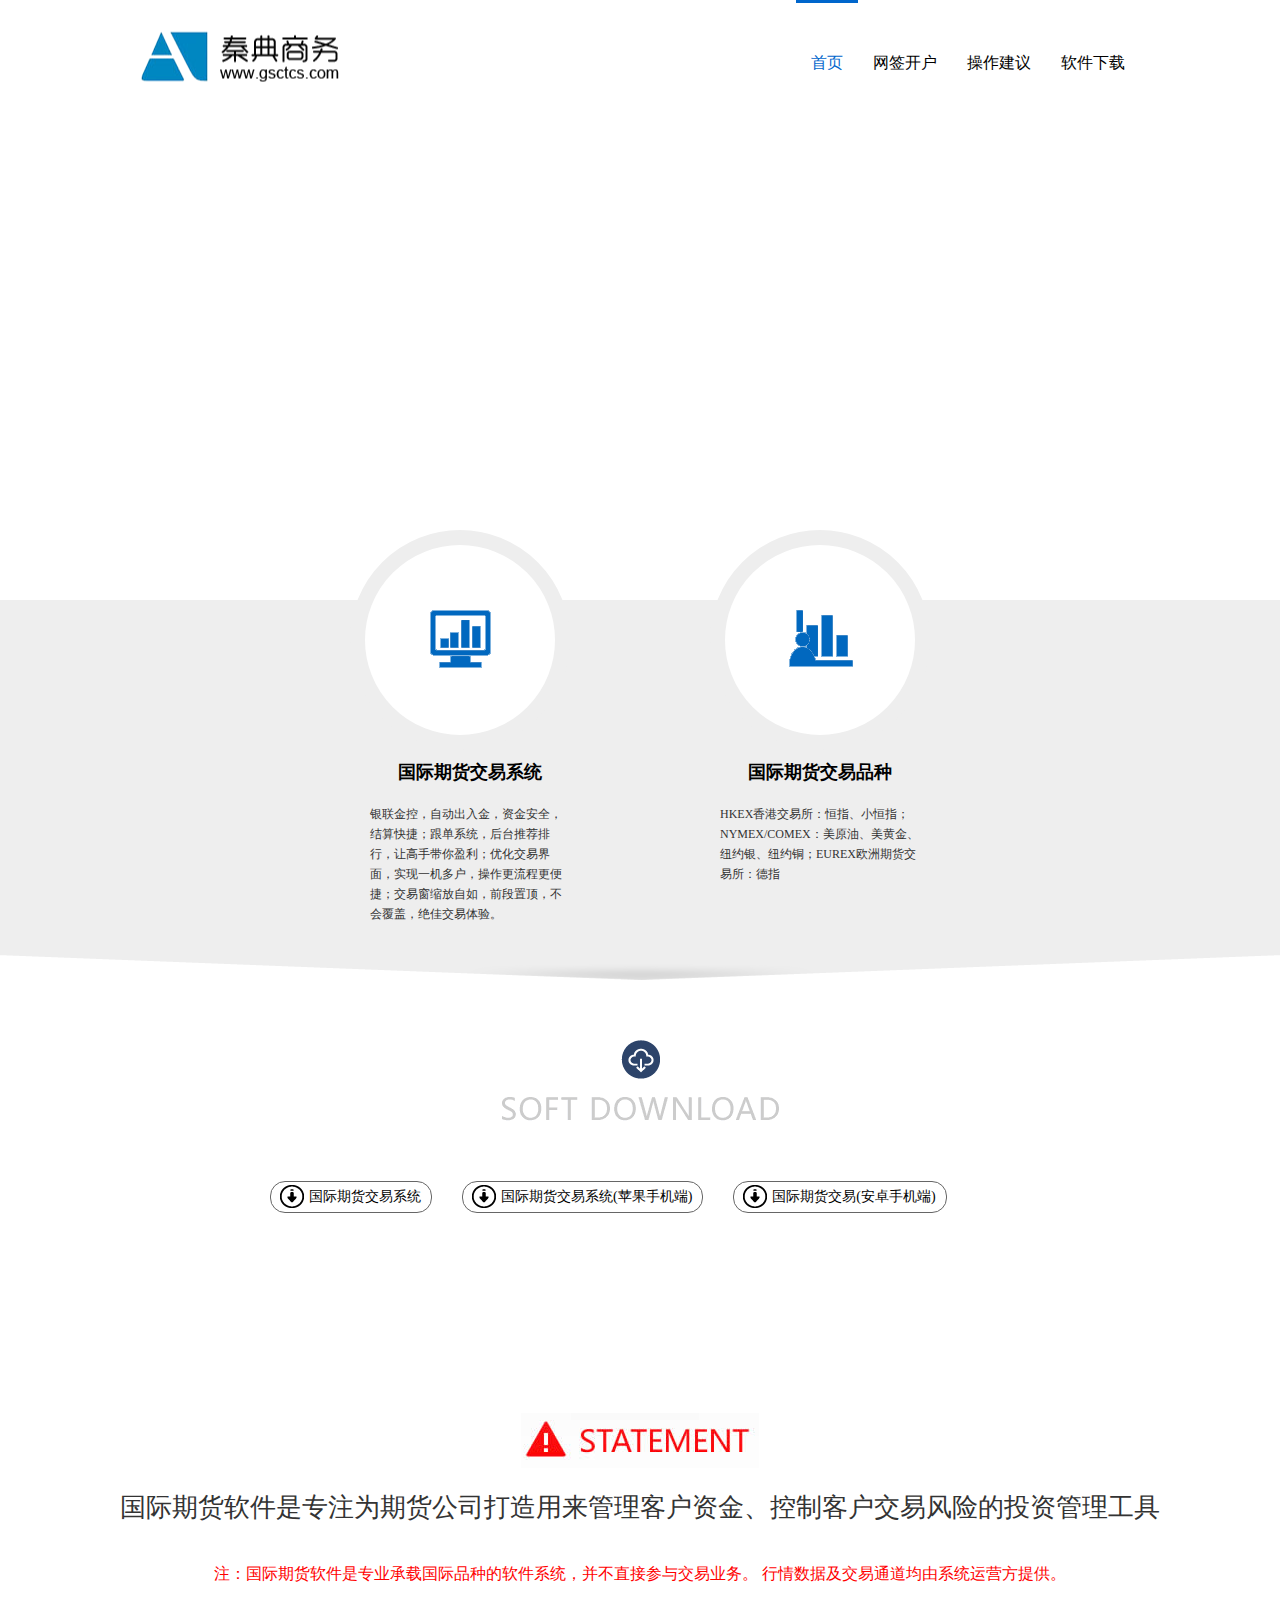
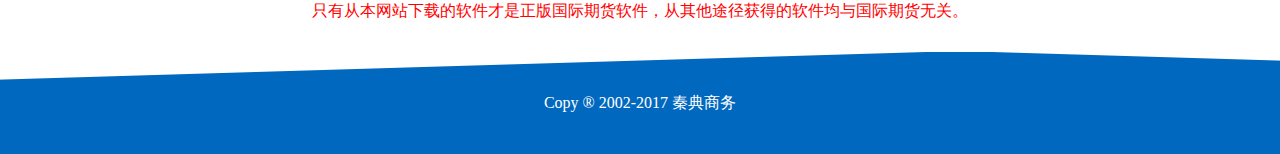
<file: index.html>
<!DOCTYPE html>
<html lang="en">
<head>
	<meta charset="UTF-8">
	<title>首页</title>
	<link rel="shortcut icon" type="image/x-icon" href="qdsw.ico" media="screen" />
	<link rel="stylesheet" href="./css/common.css">
	<link rel="stylesheet" href="./css/index.css">
	<script src="http://www.jq22.com/jquery/1.11.1/jquery.min.js"></script>
	<script src="./js/active.js"></script>
</head>
<body>
	<div class="layer">
			<!-- 公共顶部导航 -->
			<header class="header">
				<nav class="nav">
					<div class="logo"><img src="./imgs/logo.png" alt=""></div>
					<ul id="ulNav">
						<li class="active"><a href="javascript:;" class="active">首页</a></li>
						<li><a href="./wqkh.html">网签开户</a></li>
						<li><a href="./operatSuggest.html">操作建议</a></li>
						<li><a href="./sd.html">软件下载</a></li>
					</ul>
				</nav>
			</header>
		<!-- 轮播图 -->
		<div class="banner">
			<!--<div class="ban1"></div>-->
			<!--<div class="ban2"></div>-->
			<!--<div class="ban3"></div>-->
			<div id="box"></div>
			<div class="desc">
				<h1>IFCISP国际期货渠道综合服务商</h1>
				<h2>INTERNATIONAL FUTURES CHANNEL INTEGRATED SERVICE PROVIDER</h2>
				<h3>www.ifcisp.com</h3>
				<a href="./operatSuggest.html">了解更多</a>
			</div>
			<div class="marked">
				<ul>
					<li>
						<div class="box_l"></div>
						<h3>国际期货交易系统</h3>
						<p>银联金控，自动出入金，资金安全，结算快捷；跟单系统，后台推荐排行，让高手带你盈利；优化交易界面，实现一机多户，操作更流程更便捷；交易窗缩放自如，前段置顶，不会覆盖，绝佳交易体验。</p>
					</li>
					<li>
						<div class="box_r"></div>
						<h3>国际期货交易品种</h3>
						<p>HKEX香港交易所：恒指、小恒指；NYMEX/COMEX：美原油、美黄金、纽约银、纽约铜；EUREX欧洲期货交易所：德指</p>
					</li>

				</ul>
			</div>
		</div>

		<!--软件下载-->
		<div class="soft_download  clearfix">
			<div class="download_top">
				<img src="./imgs/index_d.gif" alt="">
			</div>
			<div class="download_cate">
				<ul>
					<li><a href="./sd.html">国际期货交易系统</a></li>
					<li><a href="./sd.html">国际期货交易系统(苹果手机端)</a></li>
					<li><a href="./sd.html">国际期货交易(安卓手机端)</a></li>
				</ul>
			</div>
		</div>

		<!--公共底部-->

		<footer class="footer">
			<div class="statement"></div>
			<h3>国际期货软件是专注为期货公司打造用来管理客户资金、控制客户交易风险的投资管理工具</h3>
			<p>注：国际期货软件是专业承载国际品种的软件系统，并不直接参与交易业务。
				行情数据及交易通道均由系统运营方提供。
			</p>
			<p>只有从本网站下载的软件才是正版国际期货软件，从其他途径获得的软件均与国际期货无关。</p>
			<div class="footer_bottom">
				<span>Copy &reg; 2002-2017 秦典商务</span>
			</div>
		</footer>

	</div>
</body>
<script src="./js/picMove.js"></script>
<script>
    $(document).ready(function () {
        var list = [{
            imgUrl: './imgs/ban1.jpg',
            href: '#'
        }, {
            imgUrl: './imgs/ban2.jpg',
            href: '#'
        }, {
            imgUrl: './imgs/ban3.jpg',
            href: '#'
        }, {
            imgUrl: './imgs/ban4.jpg',
            href: '#'
        }]

        $('#box').fade({
            url: list,
            boxWid:'100%',
            boxHei:920
        }).css({
            margin:'0 auto'
        })
    })
</script>
<script src="./js/active.js"></script>

</html>
</file>
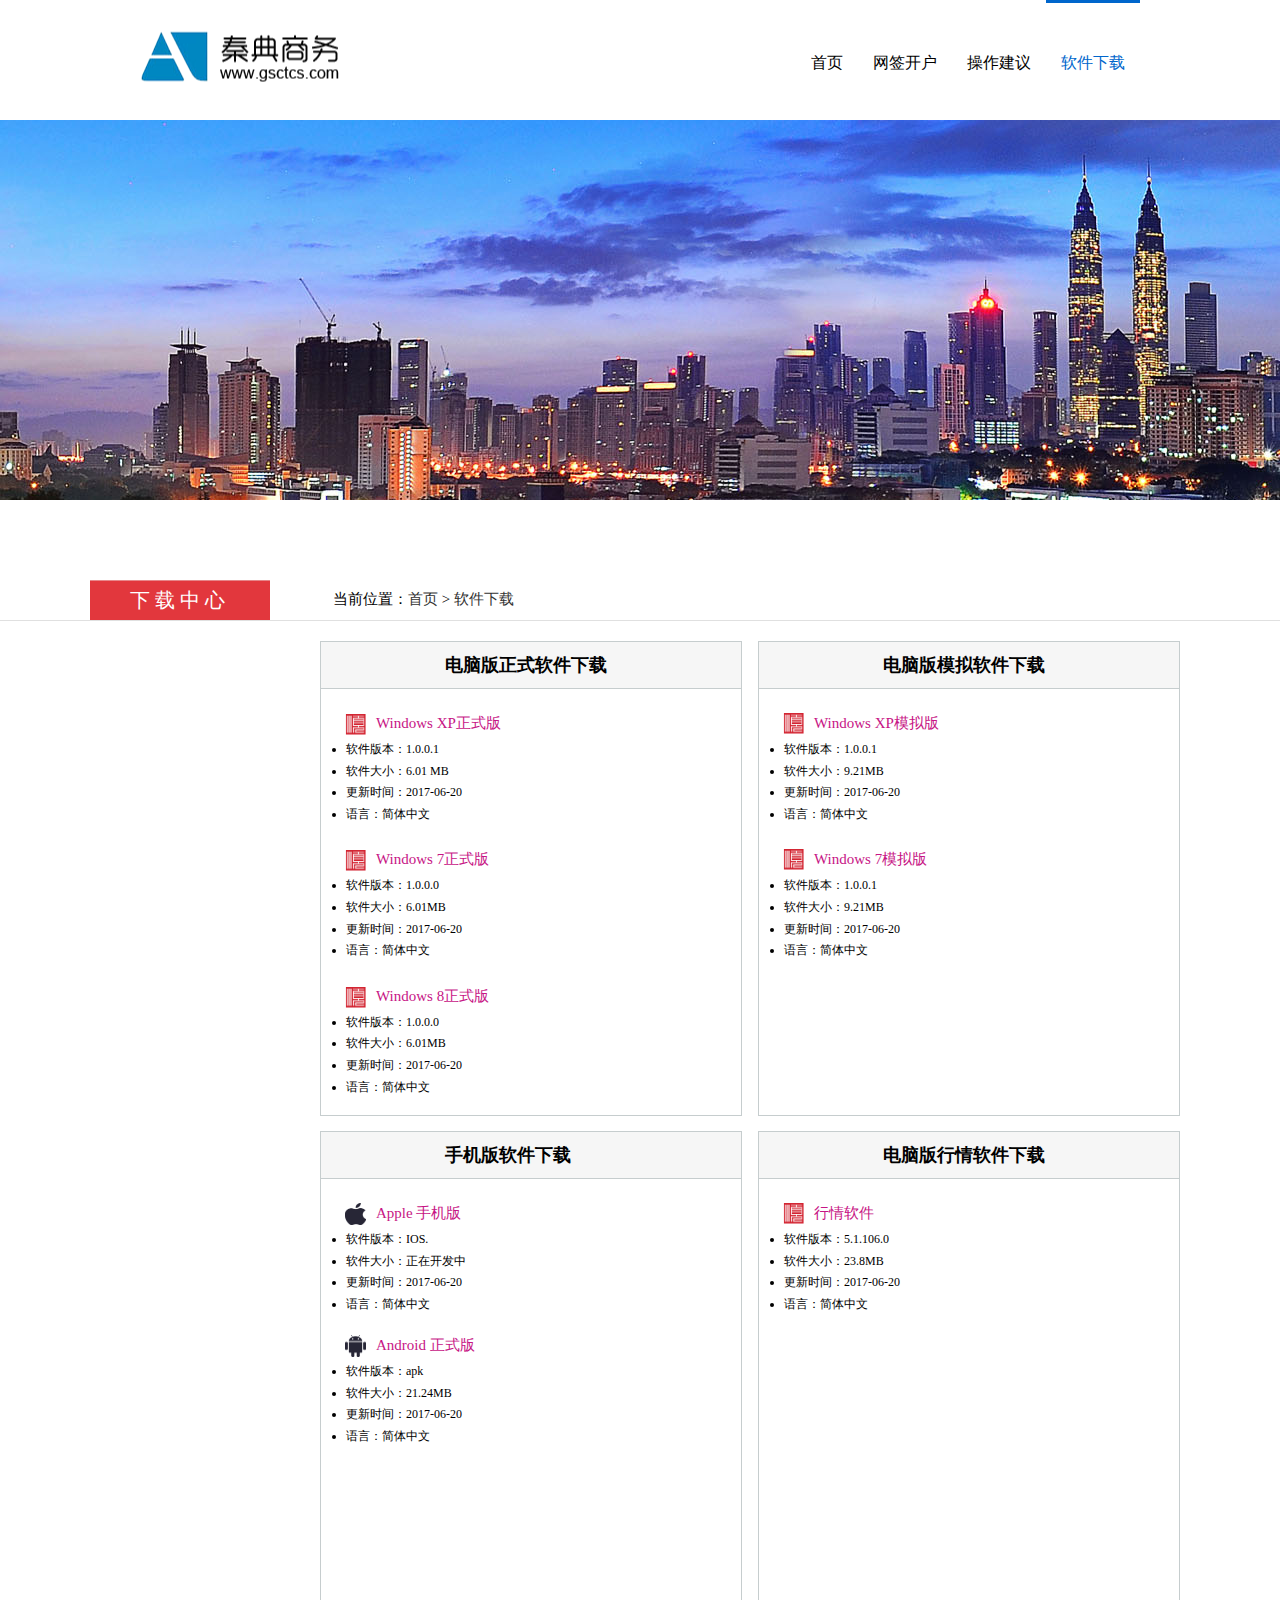
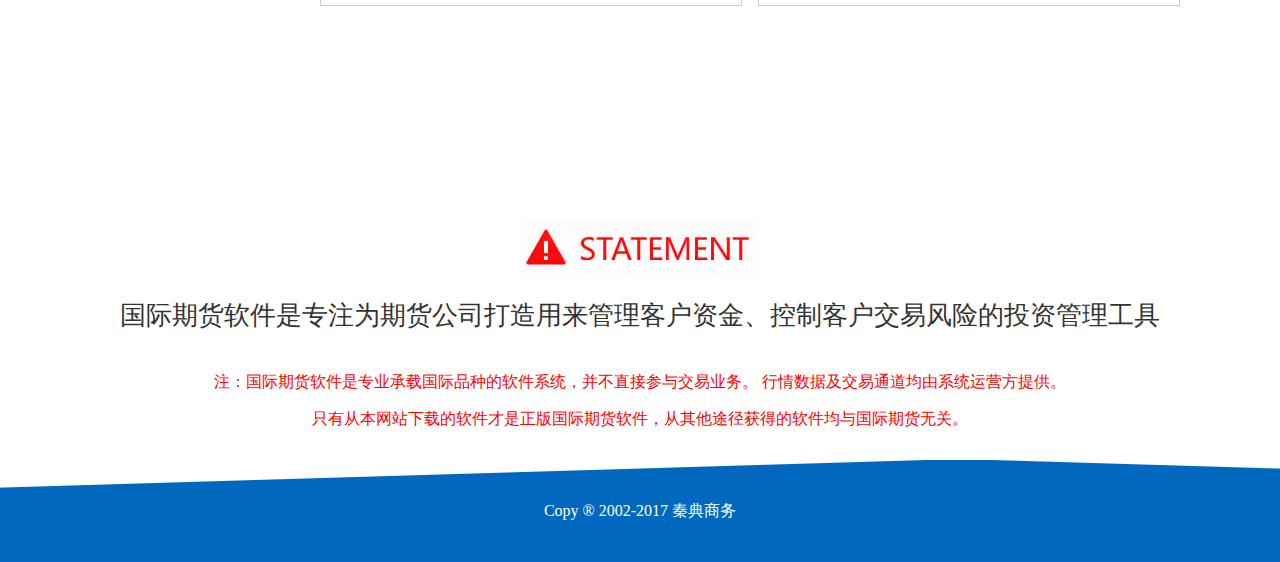
<file: sd.html>
<!DOCTYPE html>
<html lang="en">
<head>
    <meta charset="UTF-8">
    <title>软件下载</title>
    <link rel="shortcut icon" type="image/x-icon" href="qdsw.ico" media="screen" />
    <link rel="stylesheet" href="./css/common.css">
    <link rel="stylesheet" href="./css/software.css">
    <link rel="stylesheet" href="./css/sd.css">
</head>
<body>

<div class="layer">
    <!-- 公共顶部导航 -->
    <header class="header">
        <nav class="nav">
            <div class="logo"><img src="./imgs/logo.png" alt=""></div>
            <ul>
                <li><a href="./index.html">首页</a></li>
                <li><a href="./wqkh.html">网签开户</a></li>
                <li><a href="./operatSuggest.html">操作建议</a></li>
                <li  class="active"><a href="javascript:;"  class="active">软件下载</a></li>
            </ul>
        </nav>
    </header>

    <!--banner图-->

    <div class="banner">
    </div>

    <!--软件下载-->
    <div class="position_box">
        <div class="wrap">
            <div class="position_l fl">下载中心</div>
            <div class="position_r">
                当前位置：<a href="./index.html">首页</a>  &gt; <a href="javascript:;">软件下载</a>
            </div>
        </div>
    </div>
    <div class="wrap" style="height:1000px;">
        <div class="page_content fl">
            <div class="page_column ">
                <!-- <ul>
                    <li><a href="#market">行情软件</a></li>
                    <li><a href="#pc">PC交易软件</a></li>
                    <li><a href="#mob">手机交易软件</a></li>
                    <li><a href="#market">模拟交易软件</a></li>
                </ul> -->
            </div>
        </div>
        <div class="page fr">
            <div class="page_pc_soft">
                <div class="pc_win fl">
                    <div class="win_image" id="pc">电脑版正式软件下载</div>
                    <div class="xp_detail">
                        <div class="xp_down"><a href="http://www.gsctcs.com/XP%E5%9C%B0%E9%A1%BA%E5%AE%9E%E7%9B%98%E8%BD%AF%E4%BB%B6.exe">Windows XP正式版</a></div>
                        <ul>
                            <li>软件版本：1.0.0.1</li>
                            <li>软件大小：6.01 MB</li>
                            <li>更新时间：2017-06-20</li>
                            <li>语言：简体中文</li>
                        </ul>
                    </div>
                    <div class="win7_detail">
                        <div class="win7_down"><a href="http://www.gsctcs.com/win7%E5%9C%B0%E9%A1%BA%E5%AE%9E%E7%9B%98%E8%BD%AF%E4%BB%B6.exe">Windows 7正式版</a></div>
                        <ul>
                            <li>软件版本：1.0.0.0</li>
                            <li>软件大小：6.01MB</li>
                            <li>更新时间：2017-06-20</li>
                            <li>语言：简体中文</li>
                        </ul>
                    </div>
                    <div class="win8_detail">
                        <div class="win8_down"><a href="http://www.gsctcs.com/win8%E5%9C%B0%E9%A1%BA%E5%AE%9E%E7%9B%98%E8%BD%AF%E4%BB%B6.exe">Windows 8正式版</a></div>
                        <ul>
                            <li>软件版本：1.0.0.0</li>
                            <li>软件大小：6.01MB</li>
                            <li>更新时间：2017-06-20</li>
                            <li>语言：简体中文</li>
                        </ul>
                    </div>
                </div>
                <div class="pc_async fr">
                    <div class="win_image" id="market">电脑版模拟软件下载</div>
                    <div class="xp_as_detail">
                        <div class="xp_as_down"><a href="http://www.gsctcs.com/%E5%9C%B0%E9%A1%BA%E6%A8%A1%E6%8B%9F%E8%BD%AF%E4%BB%B6.exe">Windows XP模拟版</a></div>
                        <ul>
                            <li>软件版本：1.0.0.1</li>
                            <li>软件大小：9.21MB</li>
                            <li>更新时间：2017-06-20</li>
                            <li>语言：简体中文</li>
                        </ul>
                    </div>
                    <div class="win7_as_detail">
                        <div class="win7_as_down"><a href="http://www.gsctcs.com/%E5%9C%B0%E9%A1%BA%E6%A8%A1%E6%8B%9F%E8%BD%AF%E4%BB%B6.exe">Windows 7模拟版</a></div>
                        <ul>
                            <li>软件版本：1.0.0.1</li>
                            <li>软件大小：9.21MB</li>
                            <li>更新时间：2017-06-20</li>
                            <li>语言：简体中文</li>
                        </ul>
                    </div>
                </div>
            </div>
            <div class="page_mob_soft">
                <div class="pc_win fl">
                    <div class="win_image" id="mob">手机版软件下载</div>
                    <div class="apple_down_detail">
                        <div class="apple_down"><a id="appleshow" href="javascript:;">Apple 手机版</a></div>
                        <ul>
                            <li>软件版本：IOS.</li>
                            <li>软件大小：正在开发中</li>
                            <li>更新时间：2017-06-20</li>
                            <li>语言：简体中文</li>
                        </ul>
                        <div class="apple_qr_code fr">
                        </div>
                    </div>
                    <div class="and_down_detail">
                        <div class="and_down"><a id="andshow" href="http://www.gsctcs.com/%E5%9C%B0%E9%A1%BA%E5%AE%89%E5%8D%93%E7%89%88.apk">Android 正式版</a></div>
                        <ul>
                            <li>软件版本：apk</li>
                            <li>软件大小：21.24MB</li>
                            <li>更新时间：2017-06-20</li>
                            <li>语言：简体中文</li>
                        </ul>
                        <div class="and_qr_code fr"></div>
                    </div>
                </div>
                <div class="pc_async fr">
                    <div class="win_image" id="market">电脑版行情软件下载</div>
                    <div class="xp_as_detail">
                        <div class="xp_as_down"><a href="http://www.gsctcs.com/%E5%9C%B0%E9%A1%BA%E8%A1%8C%E6%83%85%E8%BD%AF%E4%BB%B6.exe">行情软件</a></div>
                        <ul>
                            <li>软件版本：5.1.106.0</li>
                            <li>软件大小：23.8MB</li>
                            <li>更新时间：2017-06-20</li>
                            <li>语言：简体中文</li>
                        </ul>
                    </div>
                </div>



            </div>
        </div>
    </div>

    <!--公共底部-->

    <footer class="footer">
        <div class="statement"></div>
        <h3>国际期货软件是专注为期货公司打造用来管理客户资金、控制客户交易风险的投资管理工具</h3>
        <p>注：国际期货软件是专业承载国际品种的软件系统，并不直接参与交易业务。
            行情数据及交易通道均由系统运营方提供。
        </p>
        <p>只有从本网站下载的软件才是正版国际期货软件，从其他途径获得的软件均与国际期货无关。</p>
        <div class="footer_bottom">
            <span>Copy &reg; 2002-2017 秦典商务</span>
        </div>
    </footer>

</div>

</body>
</html>
</file>
<file: css/common.css>
/*公共样式*/

html,body,div,ul,ol,dl,li,h1,h2,h3,h4,h5,h6,a{
	margin: 0;
	padding: 0;
	text-decoration: none;
	color: #000;
}
a {
	color: #000;
	display: block;
}
ul,dl,ol{
	list-style: none;
}

.clearfix:after {
	content: " ";
	display: block;
	clear: both;
	height: 0;
}
.clearfix {
	zoom: 1;
}
.layer {
	width: 100%;
}
.header {
	width: 100%;
	height: 120px;
	background-color: #fff;
	position: relative;
	z-index: 999;
}
.nav{
	width: 1000px;
	height: 120px;
	margin: 0 auto;
	line-height: 120px;
	position: relative;

}
.nav ul {
	float: right;
}
.nav li {
	height: 100%;
	float: left;
	padding: 0 15px;
	border-top: 3px solid #fff;
	box-sizing: border-box;
}

.nav li:hover {
	border-top: 3px solid #0066cc;
	color: #0066cc;
}
.nav li.active {
	border-top: 3px solid #0066cc;
	color: #0066cc;
}
.nav a:hover {
	color: #0066cc;
}
.nav a.active {
	color: #0066cc;
}
.logo {
	width: 235px;
	height: 65px;
	position: absolute;
	top: 50%;
	left: 0;
	transform: translateY(-50%);
}
.footer {

    width: 100%;
    height: 340px;
	margin-top: 200px;
	text-align: center;
	/*background: #fff url(../imgs/footer.jpg) bottom center no-repeat;*/
}
.footer .statement {
	width: 238px;
	height: 55px;
	margin: 0 auto;
	background: url(../imgs/footer22.png);
}
.footer h3 {
	font-size: 26px;
	line-height: 80px;
	font-weight:normal;
	color: #333333;
}
.footer p {
	color: #ff0000;
}
.footer .footer_bottom {
	margin-top: 30px;
	width: 100%;
	height: 102px;
	background: url(../imgs/footer11.png);
	/*position: relative;*/
}
.footer .footer_bottom span {
	line-height: 102px;
	color: white;
	/*position: absolute;*/
	/*left:50%;*/
	/*top:50%;*/
	/*transform: translate(-50%);*/
}
</file>
<file: css/index.css>
/*首页的样式*/

.banner {
	max-width: 2560px;
    width: 100%;
    height: 920px;
    position: relative;
    top: -140px;
    /*overflow: hidden;*/

}
.banner .ban1 {
    width: 100%;
    height: 100%;
	background: url(../imgs/ban1.jpg) top center no-repeat;
    background-size: 100% 100%;
    position: absolute;
    display: block;
    opacity: 1;
}
.banner .ban2 {
    width: 100%;
    height: 100%;
    background: url(../imgs/ban2.jpg) top center no-repeat;
    background-size: 100% 100%;
    position: absolute;
    display: none;
    opacity: 1;
}
.banner .ban3 {
    width: 100%;
    height: 100%;
    background: url(../imgs/ban3.jpg) top center no-repeat;
    background-size: 100% 100%;
    position: absolute;
    display: none;
    opacity: 1;
}

/*banner图上的文字*/

.banner .desc {
    z-index: 5;
    width: 100%;
    margin-top: 50px;
    position: absolute;
    left:0;
    top:50%;
    transform: translateY(-140%);
    text-align: center;
}
.banner .desc h1,
.banner .desc h2,
.banner .desc h3,
.banner .desc a {
    color: #fff;
    padding: 5px 0;
}
.banner .desc h1 {
    font-size: 50px;
}
.banner .desc h2 {
    font-size: 12px;
}
.banner .desc h3 {
    font-size: 12px;
}
.banner .desc a {
    margin: 10px auto;
    width: 100px;
    border: 1px solid #fff;
    border-radius: 5px;
}
.banner .desc a:hover {
    background-color: #148FC8;
    color: #ffffff;
    border: 1px solid #148FC8;
}


/*小球部分底部背景样式*/

.banner .marked {
    z-index: 5;
    width: 100%;
    height:380px;
    position: absolute;
    left: 0;
    bottom: -80px;
    background: url(../imgs/index_bg1.png) bottom center no-repeat;
}
.banner .marked ul {
    width: 900px;
    margin: 0 auto;
}
.banner .marked li {
    position: relative;

    width: 250px;
    margin: 0 50px;
    height: 500px;
    color: #333;
    float: left;
}
.banner .marked li:nth-of-type(1) {
    margin-left: 150px;
}

/*小球样式*/

.banner .marked li .box_l,
.banner .marked li .box_r {
    width: 190px;
    height: 190px;
    border: 15px solid #eeeeee;
    border-radius: 50%;
    background-color: #fff;
    position: absolute;
    transform: rotateY(0deg);
}
.banner .marked li .box_l {
    right:20px;
    top: -70px;
    background:#fff url(../imgs/tree.png) -350px 0px no-repeat;
}
.banner .marked li .box_r {
    left:20px;
    top: -70px;
    background:#fff url(../imgs/tree.png) -704px 0px no-repeat;

}

/*鼠标经过小球时旋转变色 ================旋转尚未完成*/

.banner .marked li .box_l:hover {
    background:#fff url(../imgs/tree.png) -350px -240px no-repeat;
    transform: rotateY(180deg);
    transition: transform 0.5s;
}
.banner .marked li .box_r:hover {
    background:#fff url(../imgs/tree.png) -700px -240px no-repeat;
    transform: rotateY(180deg);
    transition: transform 0.5s;
}

/*旋转小球下面的文字的样式*/

.banner .marked li h3 {
    margin-top: 160px;
    text-align: center;
    font-size: 18px;
}
.banner .marked li h3,
.banner .marked li p {
    width: 200px;
    padding-left: 30px;

}
.banner .marked li p {
    margin-top: 20px;

    font-size: 12px;
    line-height: 20px;
}


/* 软件下载部分样式*/

.soft_download {
    width: 100%;
}
.soft_download .download_top {
    width: 277px;
    height: 81px;
    margin: 0 auto;
}
.soft_download .download_cate {
    width: 800px;
    margin: 60px auto;
}
.soft_download .download_cate li {
    float: left;
    height: 30px;
    line-height: 30px;
    margin-left: 30px;
    padding:0px 10px 0px 38px;
    border: 1px solid #666;
    border-radius: 15px;
    font-size: 14px;
    background: url(../imgs/tree.png) -828px -507px no-repeat;
}
.soft_download .download_cate li a:hover {
    text-decoration: underline;
    color: #148FC8;
}
</file>
<file: css/software.css>
/*
软件下载部分样式
*/
/*banner图*/
.banner {
  max-width: 2560px;
  height: 520px;
  z-index: -1;
  position: relative;
  margin-top: -140px;
  margin-bottom: 80px;
  background: url("../imgs/wqkh_01.jpg") top center no-repeat;
  background-position: -1240px -60px;
}
.soft {
  width: 600px;
  margin: 0 auto;
  color: #333;
  font-size: 16px;
}
.soft > .title {
  width: 100%;
  height: 45px;
  font-size: 20px;
  background: url(../imgs/tree.png) 0 -493px no-repeat;
  line-height: 40px;
  color: #2C446A;
  margin: 100px 0 60px 0;
}
.soft > .soli {
  width: 100%;
  height: 40px;
  line-height: 40px;
  background: url(../imgs/line.gif) left center no-repeat;
  margin-bottom: 40px;
}
.soft > .soli > span {
  background: #fff;
  padding-right: 15px;
}
.soft > .soli > a {
  float: right;
}
.soft > .soli > a > img {
  border: none;
  margin: 0;
}
.soft > .soli1 {
  height: 180px;
  line-height: 180px;
}
.soft > .soli1 > span {
  background: #fff;
  padding-right: 15px;
}
.soft > .soli1 > a {
  float: right;
}
.soft > .soli1 > a img {
  border: none;
  margin: 0;
}
.clear {
  clear: both;
  overflow: hidden;
  height: 0px;
}
</file>
<file: css/sd.css>
ul,li {
    list-style: none;
    margin: 0;
    padding:0;
}
a {
    text-decoration: none;
}
.wrap {
    width: 1100px;
    margin: 0 auto;
    overflow: hidden;
}
.position_box {
    border-bottom: 1px solid #e0e0e0;
    height: 40px;
    font-size: 15px;
}
.position_l {
    height: 40px;
    width: 180px;
    background: url(../imgs/body.gif) no-repeat 0% 76%;
    line-height: 40px;
    text-align: center;
    font-size: 20px;
    color: #FFFFFF;
    letter-spacing: 5px;
}
.position_r {
    padding: 10px 0;
    position: relative;
    left: 63px;
}
.position_r a {
    color: #333;
    text-decoration: none;
    display: inline;
}


.page_content {
    width: 180px;
}
.fl {
    float: left;
}
.page_column {
    width: 180px;
}
.page {
    width: 880px;
    margin-top: 10px;
}
.fr {
    float: right;
}
.page_pc_soft, .page_mob_soft {
    width: 860px;
    height: 480px;
    margin: 10px 0 0 10px;
}
.pc_win, .pc_async {
    width: 420px;
    height: 473px;
    border: 1px solid #C6CDCE;
}
.win_image {
    height: 26px;
    background: rgb(246,246,246);
    border-bottom: 1px solid #C6CDCE;
    margin: 0 auto;
    margin-bottom: 20px;
    padding: 10px 124px;
    font: bold 18px/1.5em "Î¢ÈíÑÅºÚ";
}
.xp_down, .win7_down, .win8_down, .xp_as_down, .win7_as_down, .apple_down, .and_down {
    height: 30px;
    margin-left: 55px;
}
.xp_as_detail {
    background: url(../imgs/trade.png) no-repeat 6% 3%;
    background-size: 21px 22px;
    margin-bottom: 20px;
}
.win7_as_detail {
    background: url(../imgs/trade.png) no-repeat 6% 3%;
    background-size: 21px 22px;
    margin-bottom: 20px;
}
.apple_down_detail {
    background: url(../imgs/apple_log.png) no-repeat 6% 4%;
    background-size: 21px 22px;
    margin-bottom: 20px;
    height: 112px;
}
.and_down_detail {
    background: url(../imgs/and_log.png) no-repeat 6% 4%;
    background-size: 21px 22px;
    margin-bottom: 20px;
}


.xp_detail, .win7_detail, .win8_detail {
    background: url(../imgs/trade.png) no-repeat 6% 4%;
    background-size: 21px 22px;
    margin-bottom: 20px;
}
.xp_detail li, .win7_detail li, .win8_detail li, .xp_as_detail li, .win7_as_detail li, .and_down_detail li, .apple_down_detail li {
    list-style-type: disc;
    margin-left: 25px;
    font: normal 12px/1.8em "Î¢ÈíÑÅºÚ";
}
.xp_down, .win7_down, .win8_down, .xp_as_down, .win7_as_down, .apple_down, .and_down {
    height: 30px;
    margin-left: 55px;
}
.xp_down a, .win7_down a, .win8_down a, .xp_as_down a, .win7_as_down a, .apple_down a, .and_down a {
    line-height: 20px;
    padding: 5px 0;
    display: block;
    font: normal 15px  "Î¢ÈíÑÅºÚ";
    color: mediumvioletred;
}
</file>
